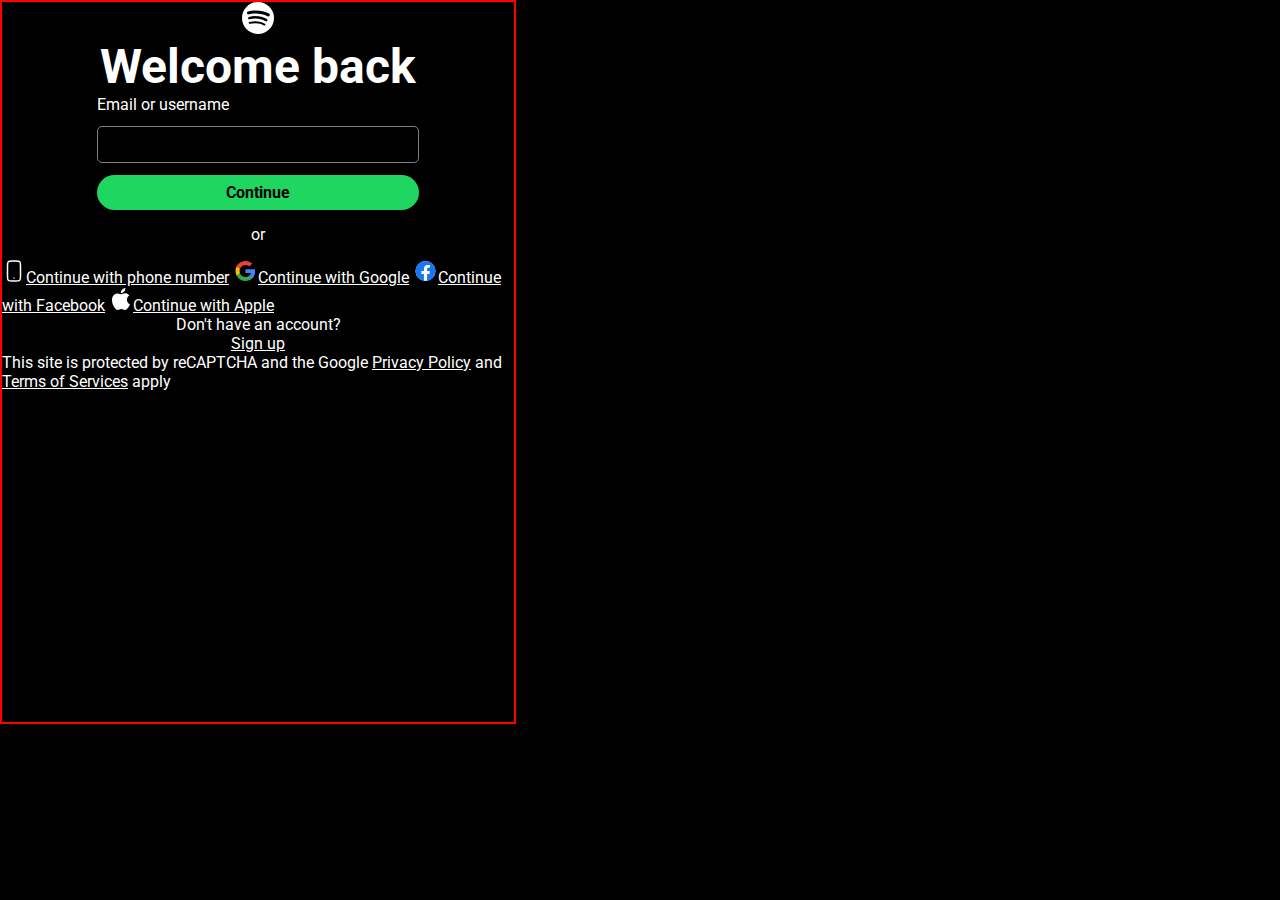
<file: login.html>
<!DOCTYPE html>
<html lang="en">
<head>
    <meta charset="UTF-8">
    <meta name="viewport" content="width=device-width, initial-scale=1.0">
    <title>Document</title>
    <link rel="stylesheet" href="login.css">
</head>
<body>
    <header>
        <div class="main">
            <div class="upper-head">
                <img src="Assets/spotify-icon.svg" alt="spotify-icon-svg" width="32">
                <h1>Welcome back</h1>
            </div>
            <div class="login-details">
                <label for="email">Email or username</label>
                <input type="text" id="email">
                <button class="btn">Continue</button>
            </div>
            <div class="nothing">
                <p>or</p>
            </div>
            <div class="options">
                <a href=""><span><img src="Assets/phone.svg" alt="phone-svg"></span>Continue with phone number</a>
                <a href=""><span><img src="Assets/google.svg" alt="google-svg"></span>Continue with Google</a>
                <a href=""><span><img src="Assets/facebook.svg" alt="facebook"></span>Continue with Facebook</a>
                <a href=""><span><img src="Assets/apple.svg" alt="apple-svg"></span>Continue with Apple</a>
            </div>
                <p>Don't have an account?</p>
            <a href="">Sign up</a>
            <p>This site is protected by reCAPTCHA and the Google <a href="">Privacy Policy</a> and <a href="">Terms of Services</a>
            apply</p>
        </div>
    </header>
</body>
</html>
</file>
<file: login.css>
@import url('https://fonts.googleapis.com/css2?family=Roboto:ital,wght@0,100..900;1,100..900&display=swap');

* {
    margin: 0px;
    padding: 0px;
    color: white;
    font-family: "Roboto", sans-serif;
}

body {
    background-color: black;
}

.main{
    height: 80vh;
    width: 40vw;
    border: 2px solid red;
    display: flex;
    align-items: center;
    flex-direction: column;
}

.main h1 {
    font-size: 48px;
}

.upper-head{
    text-align: center;
}

.login-details{
    display: flex;
    flex-direction: column;
    gap: 12px;
}

#email{
    width: 310px;
    height: 35px;
    border: 1px solid gray;
    border-radius: 5px;
    background-color: black;
    padding-left: 10px;
    font-size: 16px;
}

#email:hover{
    border: 1px solid white;
}

#email:focus{
    outline: 1px solid white;
}

.btn{
    background-color: #1fd760;
    border: none;
    outline: none;
    color: black;
    border-radius: 20px;
    padding: 8px 32px;
    font-weight: bold;
    font-size: 16px;
}

.btn:hover{
    transform: scale(1.1);
}

.nothing{
    margin: 15px 0px;
}
</file>
